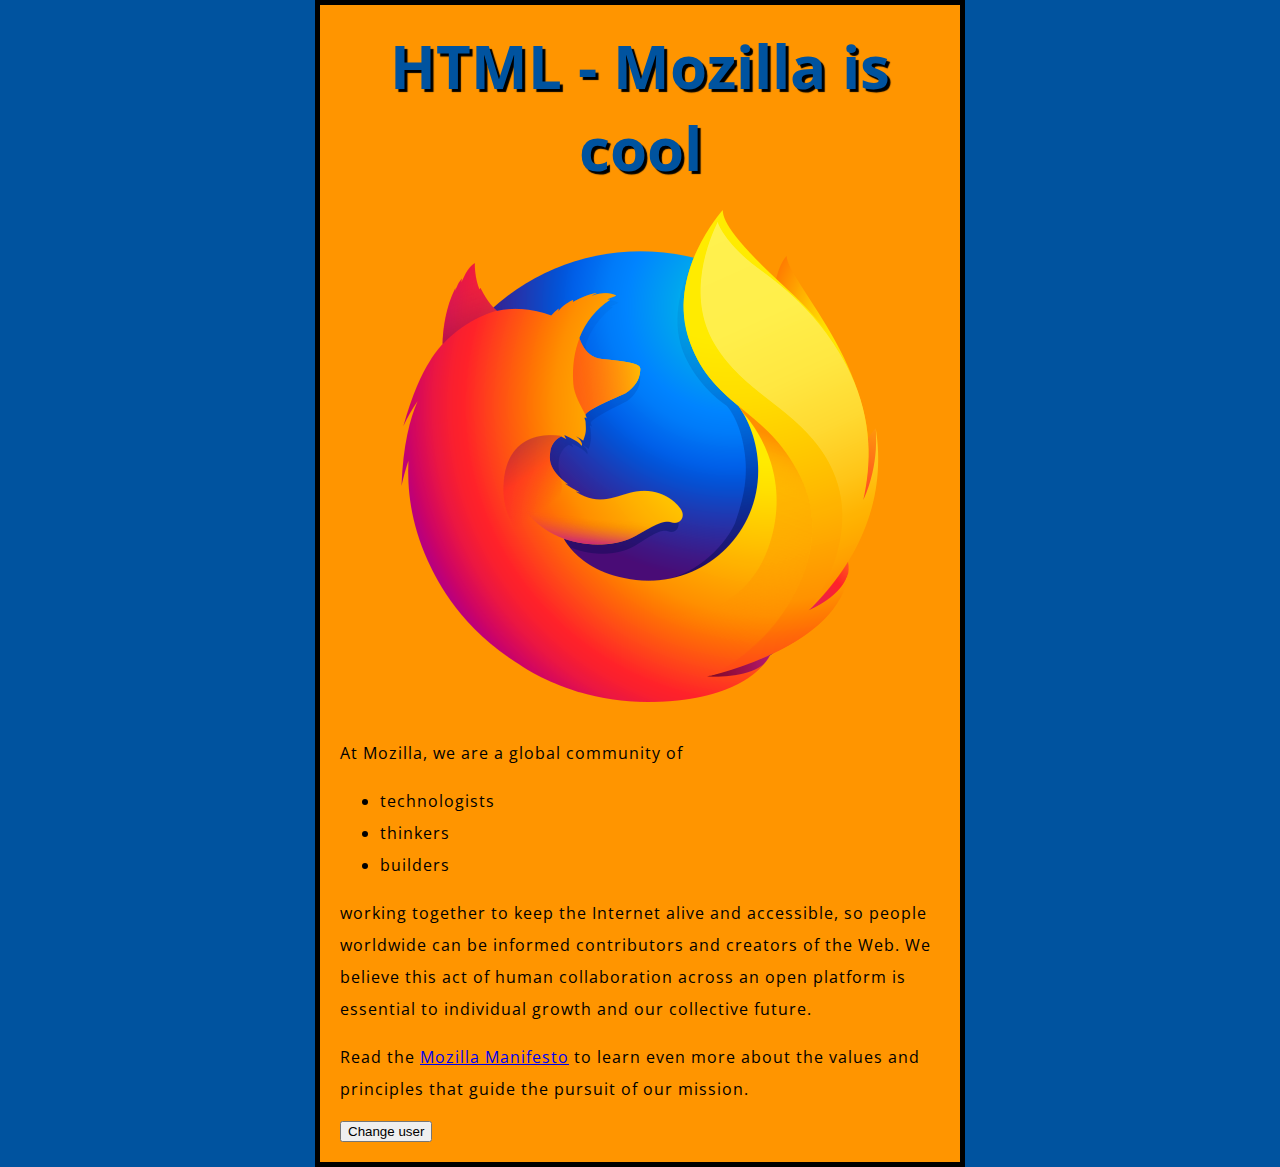
<file: mozilla-is-cool/index.html>
<!DOCTYPE html>
<html>
  <head>
    <meta charset="utf-8">
    <link href="https://fonts.googleapis.com/css?family=Open+Sans" rel="stylesheet">
    <link href="styles/style.css" rel="stylesheet">
    <title>HTML - Mozilla is cool</title>
  </head>
  <body>
    <h1>HTML - Mozilla is cool</h1>
    <!-- <img src="" alt="The Firefox logo: a flaming fox surrounding the Earth."> -->
    <img src="images/Firefox-logo.png" alt="The Firefox logo: a flaming fox surrounding the Earth.">

    <p>At Mozilla, we are a global community of</p>

    <ul>
      <li>technologists</li>
      <li>thinkers</li>
      <li>builders</li>
    </ul>

    <p>working together to keep the Internet alive and accessible, so people worldwide can be informed contributors and creators of the Web. We believe this act of human collaboration across an open platform is essential to individual growth and our collective future.</p>

    <p>Read the <a href="https://www.mozilla.org/en-US/about/manifesto/">Mozilla Manifesto</a> to learn even more about the values and principles that guide the pursuit of our mission.</p>

    <button>Change user</button>

    <script src="scripts/main.js"></script>
  </body>
</html>
</file>
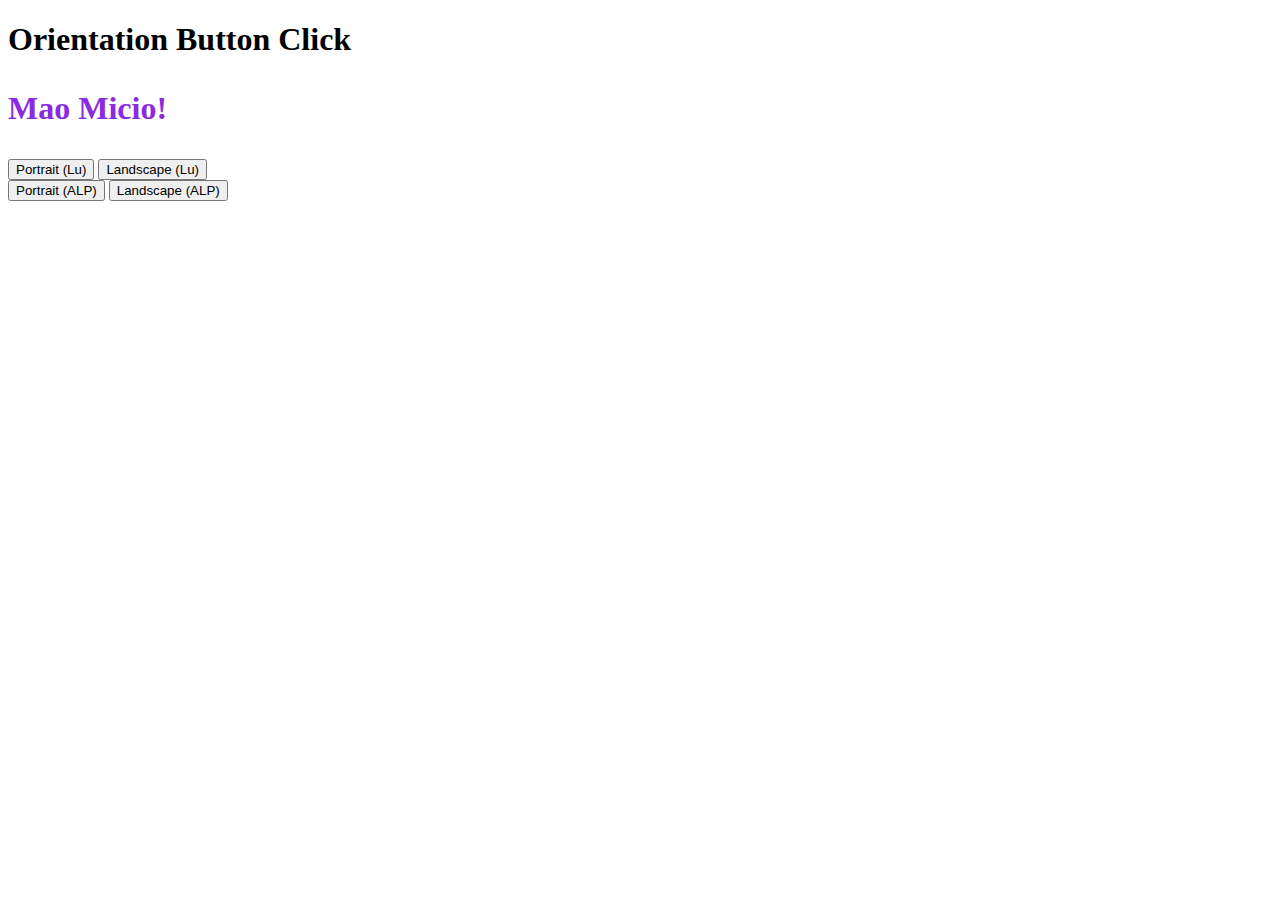
<file: test-media-query-orientation/index.html>
<!DOCTYPE html>
<html lang="en">
    <head>
        <meta charset="utf-8">
        <link rel="stylesheet" href="styles.css">
        <title>Test Orientation Button Click</title>
    </head>
    <body>
        <h1>Orientation Button Click</h1>
        <p id="orientation-paragraph" class="mode">
            Mao Micio!
        </p>

        <!--
            window.event is DEPRECATED
            see: https://developer.mozilla.org/en-US/docs/Web/API/Window/event#browser_compatibility
            
            Alternatively, use the arguments object of the function to access to the fist
            argument used to call the function referenced by the onclick attribuite
            see: https://developer.mozilla.org/en-US/docs/Web/JavaScript/Reference/Functions/arguments?retiredLocale=it

            <button onclick="onClickButton(windows.event)">
                Portrait (Lu)
            </button>
        -->

        <button onclick="let event = arguments[0]; onClickButton(event);">
            Portrait (Lu)
        </button>

        <button id="landscapeButton">
            Landscape (Lu)
        </button>

        <div>
            <button onclick="onClick_PortraintButton(arguments[0])">
                Portrait (ALP)
            </button>

            <button id="landscapeButtonALP">
                Landscape (ALP)
            </button>
        </div>

        <script>
            function main ()
            {
                let landscapeBtn= document.getElementById("landscapeButton");
                landscapeBtn.addEventListener("click", onClickButton);

                // ==============================================================
                let landscapeBtnALP = document.getElementById("landscapeButtonALP");

                landscapeBtnALP.addEventListener("click", onClick_LandscapeButton);
            }

            function onClickButton(orientationMode)
            {
                let orientationParagraph = document.getElementById("orientation-paragraph");
                orientationParagraph.innerText = "Mode: " + orientationMode.target.innerText;
            }

            function onClick_LandscapeButton(event)
            {
                let btn = event.target;
                let orientationMode = btn.innerText;
                setEventMode(orientationMode);
            }

            function onClick_PortraintButton(event)
            {
                let btn = event.target;
                let orientationMode = btn.innerText;
                setEventMode(orientationMode);
            }

            function setEventMode(orientationMode)
            {
                let orientationParagraph = document.getElementById("orientation-paragraph");
                orientationParagraph.innerText = "Mode " + orientationMode;
            }

            main();

        </script>
    </body>
</html>
</file>
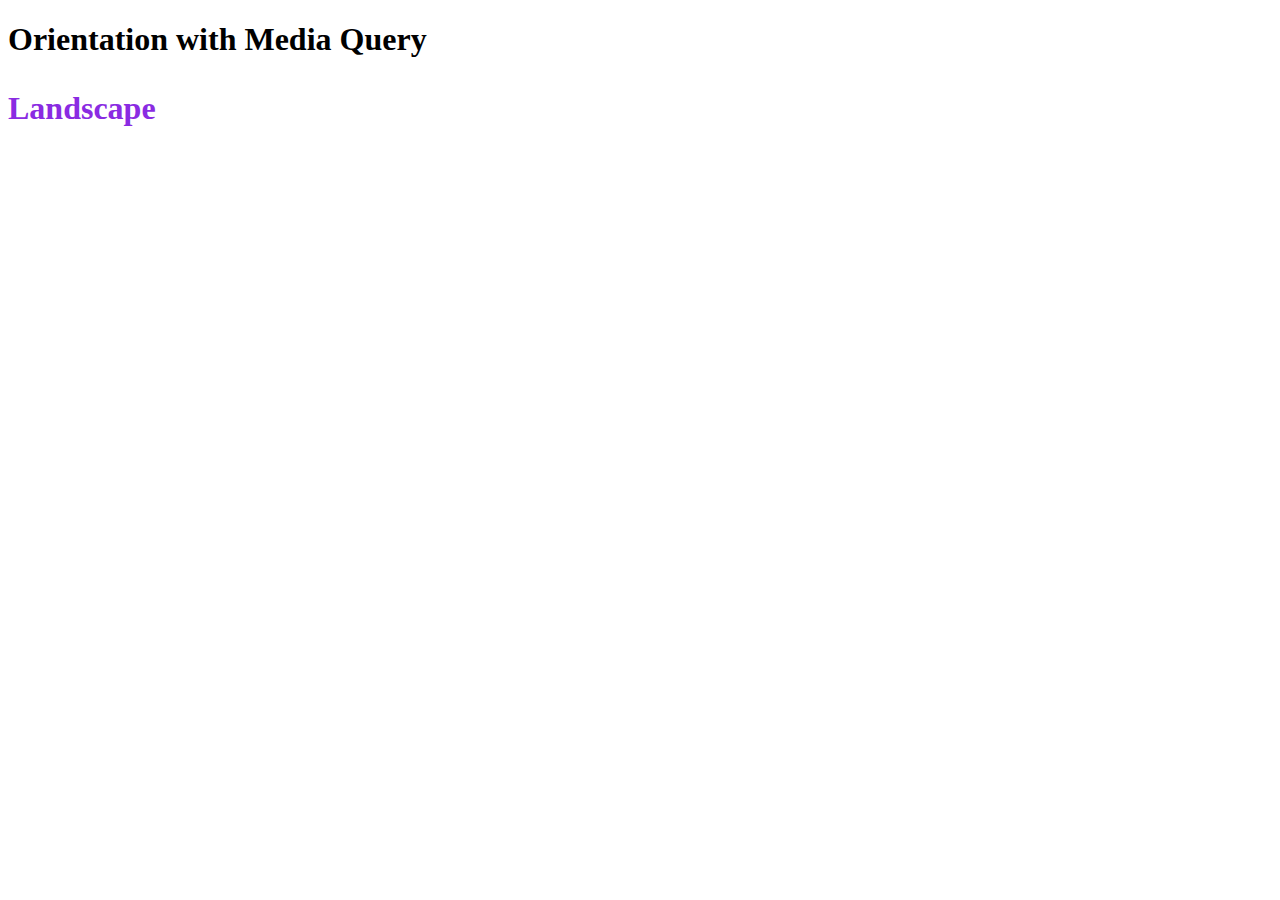
<file: test-media-query-orientation/index2.html>
<!DOCTYPE html>
<html lang="en">
    <head>
        <meta charset="utf-8">
        <link rel="stylesheet" href="styles.css">
        <title>Test Media Query Orientation</title>
    </head>
    <body>
        <h1>Orientation with Media Query</h1>
        <p id="orientation-paragraph" class="mode">
            Mao Mao Micio
        </p>

        <script>
            function main ()
            {
                // Create the query list.
                const mediaQueryList = window.matchMedia("(orientation: portrait)");

                let orientationPar = document.getElementById("orientation-paragraph");

                // Define a callback function for the event listener.
                function handleOrientationChange(mql) 
                {
                    orientationPar.innerText  = (mql.matches) ? "Portrait": "Landscape";
                    /* if (mediaQueryList.matches)
                    {
                        // The viewport is currently in portrait orientation
                        orientationPar.innerText = "Portrait";
                    } 
                    else 
                    {
                        // The viewport is not currently in portrait orientation, 
                        // therefore landscape
                        orientationPar.innerText = "Landscape";
                    } */
                }

                // Run the orientation change handler once.
                handleOrientationChange(mediaQueryList);

                // Add the callback function as a listener to the query list.
                mediaQueryList.addEventListener('change', handleOrientationChange);
            }

            main();

        </script>
    </body>
</html>
</file>
<file: mozilla-is-cool/styles/style.css>
html {
    font-size: 10px; /* px means "pixels": the base font size is now 10 pixels high  */
    font-family: "Open Sans", sans-serif; /* this should be the rest of the output you got from Google fonts */
}
  
h1 {
    font-size: 60px;
    text-align: center;
}
  
p, li {
    font-size: 16px;
    line-height: 2;
    letter-spacing: 1px;
}

html {
    background-color: #00539F;
}

body {
    width: 600px;
    margin: 0 auto;
    background-color: #FF9500;
    padding: 0 20px 20px 20px;
    border: 5px solid black;
}
  
  
h1 {
    margin: 0;
    padding: 20px 0;
    color: #00539F;
    text-shadow: 3px 3px 1px black;
}

img {
    display: block;
    margin: 0 auto;
}
</file>
<file: test-media-query-orientation/styles.css>
.mode {
    font-weight: bold;
    font-size: xx-large;
    color:blueviolet
}
</file>
